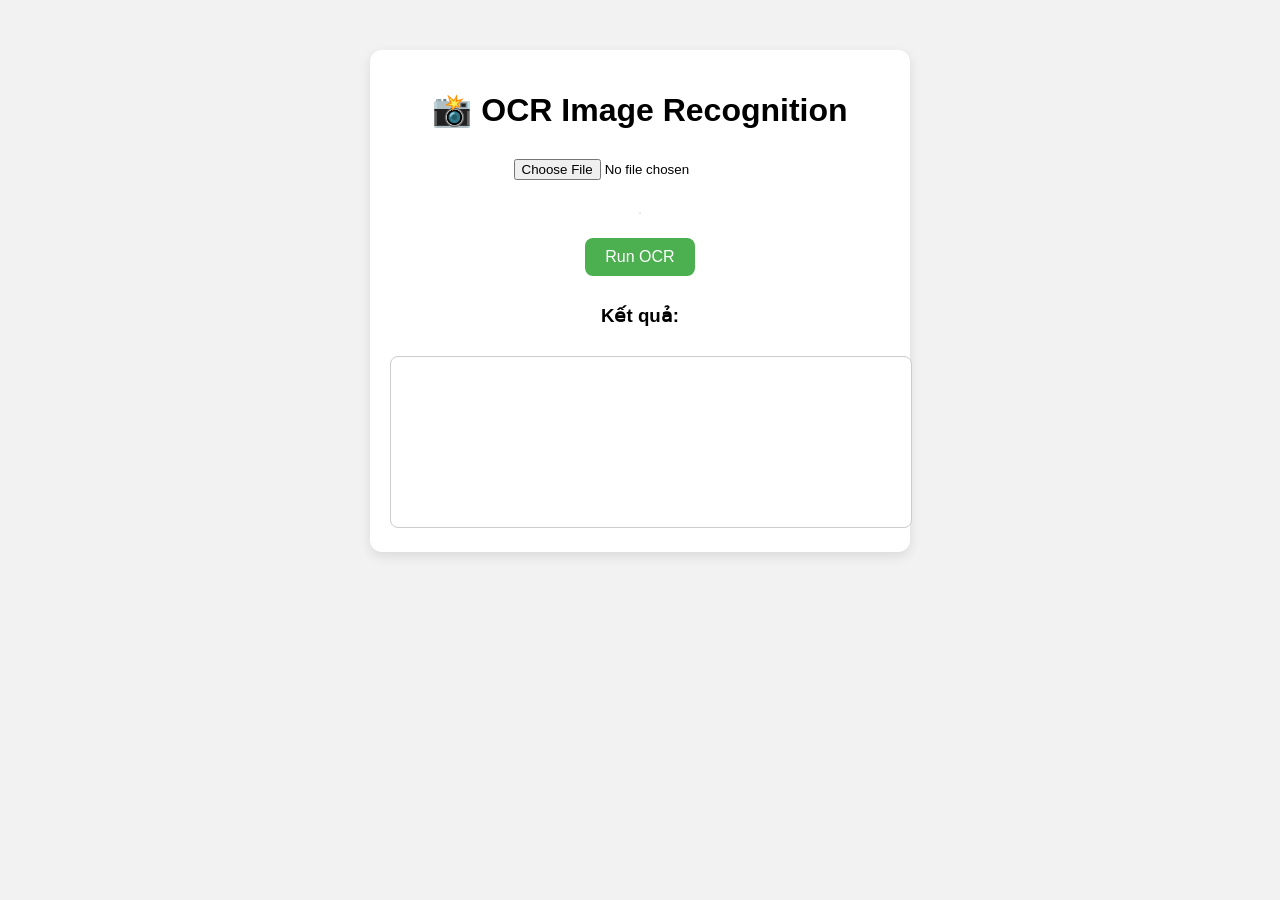
<file: frontend/index.html>
<!DOCTYPE html>
<html lang="vi">
<head>
    <meta charset="UTF-8">
    <title>OCR Demo</title>
    <link rel="stylesheet" href="thietke.css">
</head>

<body>

<div class="container">

    <h1>📸 OCR Image Recognition</h1>

    <input type="file" id="imageInput" accept="image/*">

    <div class="preview-box">
        <img id="previewImage" />
    </div>

    <button onclick="runOCR()">Run OCR</button>

    <h3>Kết quả:</h3>
    <textarea id="result" readonly></textarea>

</div>

<script src="script.js"></script>
</body>
</html>
</file>
<file: frontend/thietke.css>
body {
    margin: 0;
    font-family: Arial, sans-serif;
    background: #f2f2f2;
}

.container {
    width: 500px;
    margin: 50px auto;
    padding: 20px;
    background: white;
    border-radius: 12px;
    box-shadow: 0 4px 12px rgba(0,0,0,0.1);
    text-align: center;
}

h1 {
    margin-bottom: 20px;
}

input[type="file"] {
    margin: 10px 0;
}

.preview-box {
    margin: 10px 0;
}

.preview-box img {
    max-width: 100%;
    max-height: 250px;
    border-radius: 8px;
    border: 1px solid #ddd;
}

button {
    background: #4CAF50;
    color: white;
    border: none;
    padding: 10px 20px;
    margin: 10px 0;
    border-radius: 8px;
    cursor: pointer;
    font-size: 16px;
}

button:hover {
    background: #45a049;
}

textarea {
    width: 100%;
    height: 150px;
    margin-top: 10px;
    padding: 10px;
    border-radius: 8px;
    border: 1px solid #ccc;
    resize: none;
}
</file>
